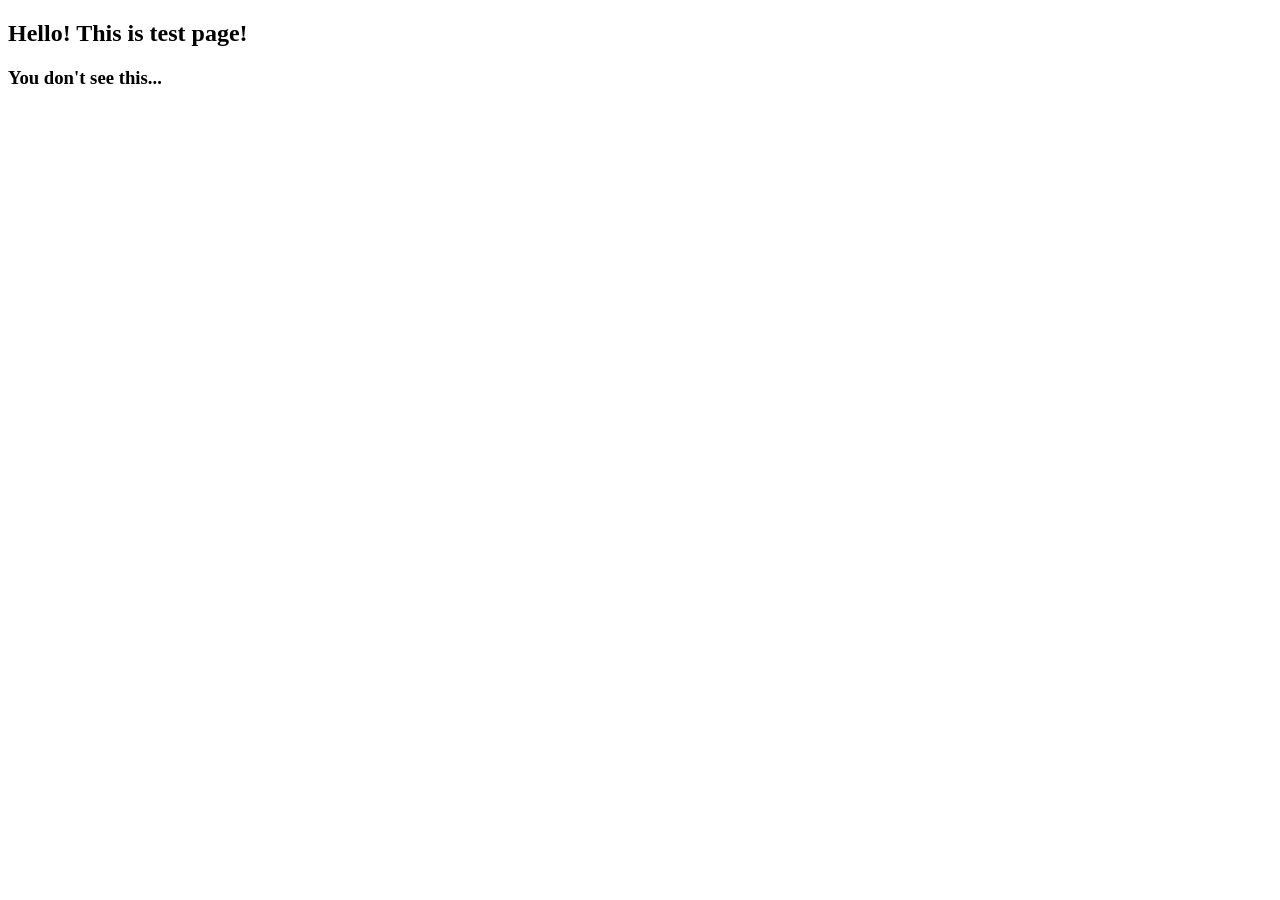
<file: target/classes/templates/index.html>
<!DOCTYPE html>
<html xmlns:th="http://www.thymeleaf.org">
<head>
    <meta charset="UTF-8">
    <title>Enums in Thymeleaf</title>
</head>
<body>
<h2>Hello! This is test page!</h2>
<h3>You don't see this...</h3>
</body>
</html>
</file>
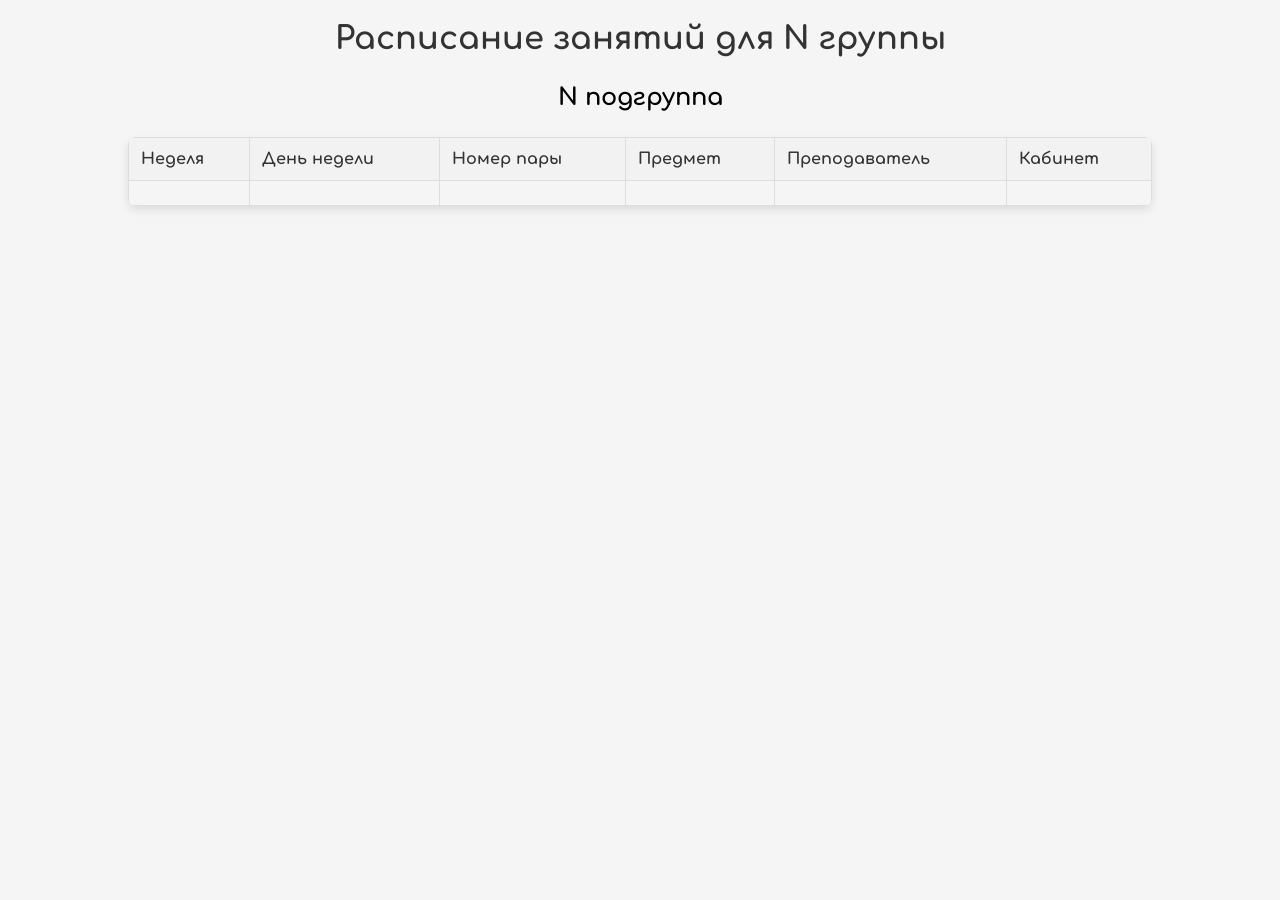
<file: target/classes/templates/lessons.html>
<!DOCTYPE html>
<html lang="ru">
<head>
  <link href='https://fonts.googleapis.com/css?family=Comfortaa' rel='stylesheet'>
  <title>Расписание занятий</title>
  <style>
    body {
      font-family: 'Comfortaa', serif;
      margin: 0;
      padding: 0;
      background-color: #f5f5f5;
    }
    h1 {
      text-align: center;
      color: #333;
    }
    table {
      width: 80%;
      margin: 20px auto;
      border-collapse: collapse;
      border-radius: 8px;
      overflow: hidden;
      box-shadow: 0 4px 8px rgba(0, 0, 0, 0.1);
    }
    th, td {
      border: 1px solid #ddd;
      padding: 12px;
      text-align: left;
    }
    th {
      background-color: #f2f2f2;
      color: #333;
    }
    tr:nth-child(even) {
      background-color: #f9f9f9;
    }
    @media (max-width: 600px) {
      table {
        width: 100%;
      }
    }
    h2 {
      text-align: center;
      padding: 6px;
    }
  </style>
</head>
<body>
<h1>Расписание занятий для N группы</h1>
<table>
  <h2>N подгруппа</h2>
  <thead>
  <tr>
    <th>Неделя</th>
    <th>День недели</th>
    <th>Номер пары</th>
    <th>Предмет</th>
    <th>Преподаватель</th>
    <th>Кабинет</th>
  </tr>
  </thead>
  <tbody>
  <tr th:each="lesson : ${lessons}">
    <td th:text="${lesson.getOdd() == 2 ? 'Чётная' : 'Нечётная'}"></td>
    <td th:text="${lesson.getDayOfWeek()}"></td>
    <td th:text="${lesson.ordinal} + ' пара'"></td>
    <td th:text="${lesson.subject}"></td>
    <td th:text="${lesson.teacher}"></td>
    <td th:text="${lesson.location}"></td>
  </tr>
  </tbody>
</table>
</body>
</html>
</file>
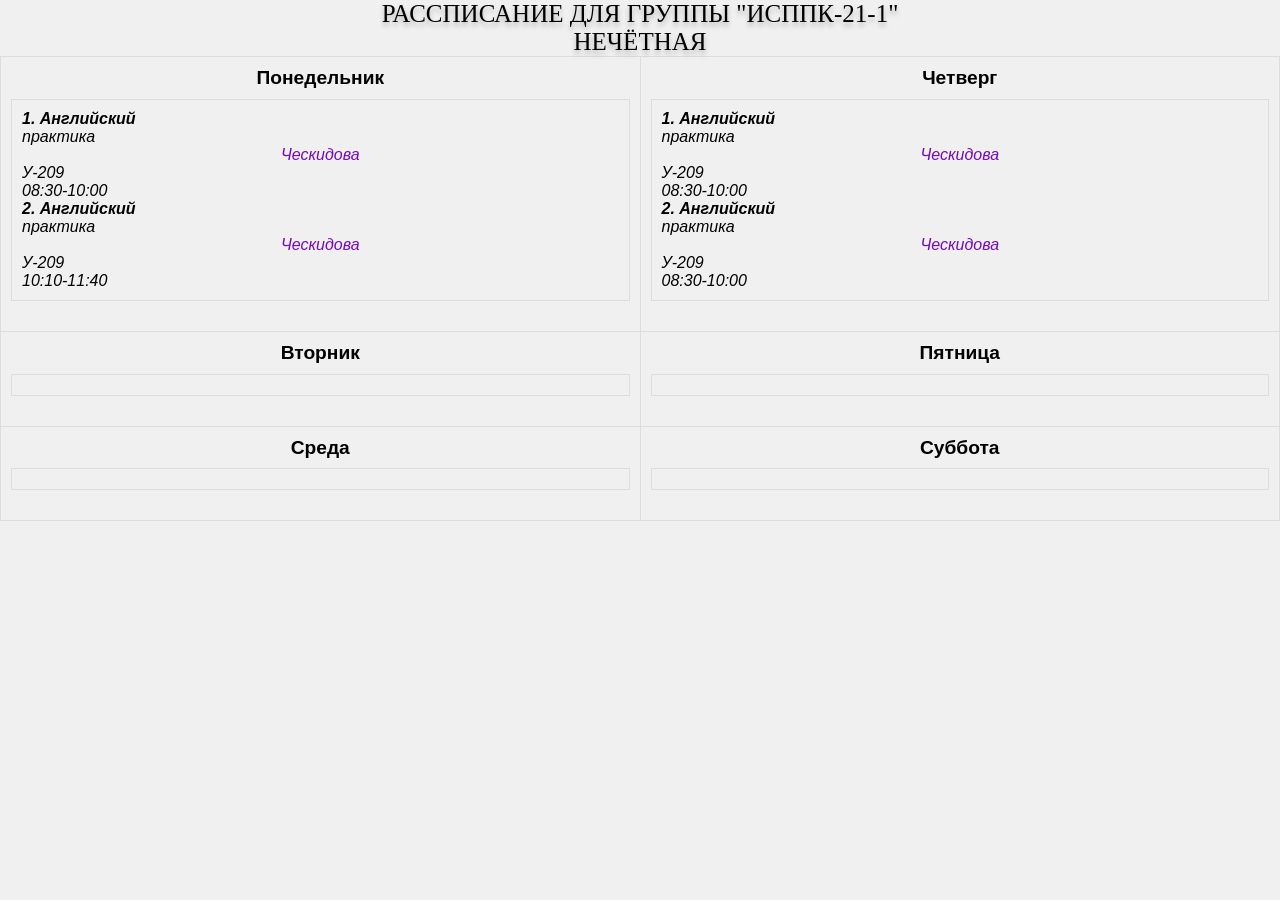
<file: target/classes/templates/test.html>
<!DOCTYPE html>
<html lang="ru">
<head>

<link rel="stylesheet" href="style.css">
<meta charset="UTF-8">
<meta name="viewport" content="width=device-width, initial-scale=1.0">
<title>Расписание</title>

</head>

<body>

<div class="main-page-warp">
<div class="group-name">Рассписание для группы "ИСпПК-21-1"</div>
	<div class="week-name"> Нечётная </div>
	<div class="main-page">
		<table>
			<tbody>
			<tr>
				<!-- Понедельник -->
				<td>
					<div id="day-1-week-1" class="day">
						<div class="day-name">Понедельник</div>
						<table>
							<tr>
								<td>
									<div id="lesson 1-1-1" class="lesson">
										<div class="title">1. Английский</div>
										практика
										<div class="teacher">Ческидова</div>
										<div class="aud">У-209</div>
										<div class="time">08:30-10:00</div>
									</div>
									<div id="lesson 2-1-1" class="lesson">
										<div class="title">2. Английский</div>
										практика
										<div class="teacher">Ческидова</div>
										<div class="aud">У-209</div>
										<div class="time">10:10-11:40</div>


									</div>
								</td>
							</tr>
						</table>
					</div>
				</td>

				<!-- Четверг -->
				<td>
					<div id="day-4-week-1" class="day">
						<div class="day-name">Четверг</div>
						<table>
							<tr>
								<td>
									<div id="lesson 1-4-1" class="lesson">
										<div class="title">1. Английский</div>
										практика
										<div class="teacher">Ческидова</div>
										<div class="aud">У-209</div>
										<div class="time">08:30-10:00</div>
									</div>
									<div id="lesson 2-4-1" class="lesson">
										<div class="title">2. Английский</div>
										практика
										<div class="teacher">Ческидова </div>
										<div class="aud">У-209</div>
										<div class="time">08:30-10:00</div>
									</div>
								</td>
							</tr>
						</table>
					</div>
				</td>

				<!-- Вторник -->
				<tr>
				<td> <!-- ХЗ ЧТО ТУТ ПИСАТЬ class=" "-->
					<div id="day-2-week-1" class="day">
						<div class="day-name">Вторник</div>
						<table>
							<tbody>
								<!-- Фигня ниже обозначает что нет пары, бесполезная вещь... -->
								<tr class="empty"></tr>
								<tr>
									<td id="lesson-2-3-1">

										<div class="lesson-warp"> <!--class="less-warp"?-->
											<div class="lesson-group-1">

											</div>
											<div class="lesson-group-2">

											</div>
										</div>

									</td>
								</tr>
							</tbody>
						</table>
					</div>
				</td>

				<!-- Пятница -->
				<td ><!-- ХЗ ЧТО ТУТ ПИСАТЬ class=" "--> 
					<div id="day-5-week-1" class="day">
						<div class="day-name">Пятница</div>
						<table> 
							<tbody>
								<!-- Фигня ниже обозначает что нет пары, бесполезная вещь... -->
								<tr class="empty"></tr>
								<tr>
									<td id="lesson-2-4-1">
									
									</td>
								</tr>
							</tbody>
						</table>
					</div>
				</td>

				<!-- Среда -->
				<tr>
				<td ><!-- ХЗ ЧТО ТУТ ПИСАТЬ class=" "-->
					<div id="day-3-week-1" class="day">
						<div class="day-name">Среда</div>
						<table> 
							<tbody>
								<!-- Фигня ниже обозначает что нет пары, бесполезная вещь... -->
								<tr class="empty"></tr>
								<tr>
									<td id="lesson-2-5-1">
										
										<div class="lesson-warp"> <!--class="less-warp"?-->
											<div class="lesson-group-1">
											
											</div>
											<div class="lesson-group-2">
											
											</div>
										</div>
										
									</td>
								</tr>
							</tbody>
						</table>
					</div>
				</td>
				
				<td ><!-- ХЗ ЧТО ТУТ ПИСАТЬ class=" "--> 
					<div id="day-6-week-1" class="day">
						<div class="day-name">Суббота</div>
						<table> 
							<tbody>
								<!-- Фигня ниже обозначает что нет пары, бесполезная вещь... -->
								<tr class="empty"></tr>
								<tr>
									<td id="lesson-2-6-1">
									
									</td>
								</tr>
							</tbody>
						</table>
					</div>
				</td>
				
			</tr>
			</tbody>
		</table>
	</div>
</div>

</body>
</html>
</file>
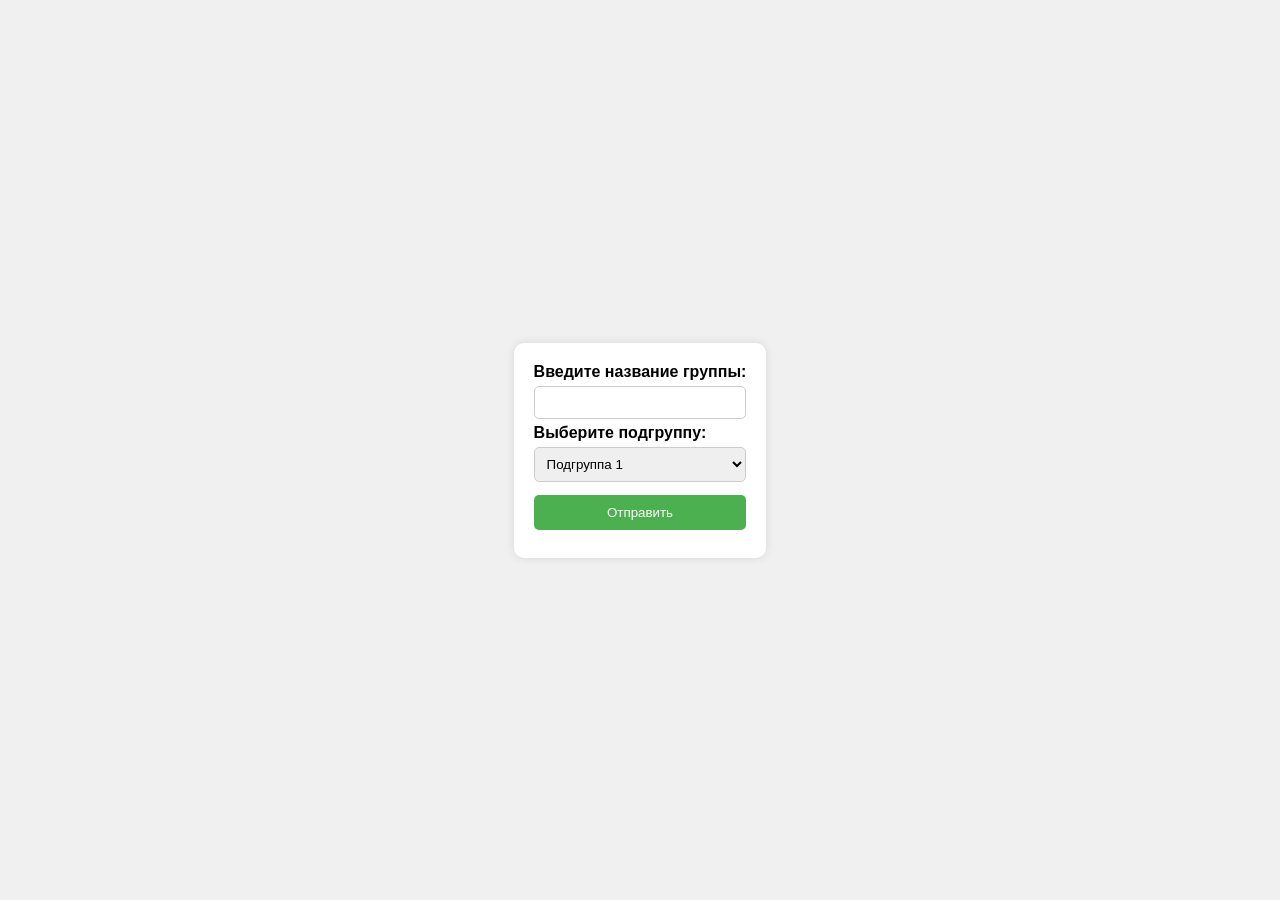
<file: target/classes/templates/welcumPage.html>
<!DOCTYPE html>
<html lang="ru">
<head>
    <meta charset="UTF-8">
    <meta name="viewport" content="width=device-width, initial-scale=1.0">
    <title>Выбор Группы</title>
    <style>
        body {
            font-family: Arial, sans-serif;
            background-color: #f0f0f0;
            margin: 0;
            padding: 0;
            display: flex;
            justify-content: center;
            align-items: center;
            height: 100vh;
        }
        form {
            background-color: #fff;
            padding: 20px;
            border-radius: 10px;
            box-shadow: 0 0 10px rgba(0, 0, 0, 0.1);
        }
        label {
            font-weight: bold;
        }
        input[type="text"],
        select {
            width: 100%;
            padding: 8px;
            margin: 5px 0;
            border: 1px solid #ccc;
            border-radius: 5px;
            box-sizing: border-box;
        }
        input[type="submit"] {
            width: 100%;
            background-color: #4CAF50;
            color: white;
            padding: 10px 20px;
            margin: 8px 0;
            border: none;
            border-radius: 5px;
            cursor: pointer;
        }
        input[type="submit"]:hover {
            background-color: #45a049;
        }
    </style>
</head>
<body>
<form id="group-form" action="/start" method="post">
    <label for="group_text">Введите название группы:</label><br>
    <input type="text" id="group_text" name="group_text" required><br>
    <label for="subgroup">Выберите подгруппу:</label><br>
    <select id="subgroup" name="subgroup">
        <option value="1">Подгруппа 1</option>
        <option value="2">Подгруппа 2</option>
    </select><br>
    <input type="submit" value="Отправить">
</form>
</body>
</html>
</file>
<file: target/classes/templates/style.css>
body {
    font-family: Arial, sans-serif;
    margin: 0;
    padding: 0;
    background-color: #f0f0f0;
}

.container {
    max-width: 800px;
    margin: 20px auto;
    background-color: #fff;
    padding: 20px;
    border-radius: 8px;
    box-shadow: 0 0 10px rgba(0, 0, 0, 0.1);
}

.day {
    margin-bottom: 20px;

}

.day-name {
    font-size: 1.2em;
    font-weight: bold;
    margin-bottom: 10px;
    text-align: center;
}

table {
    width: 100%;
    border-collapse: collapse;
}

table td {
    border: 1px solid #ddd;
    padding: 10px;
}

.group-name {
    font-size: 25px;
    text-transform: uppercase;
    font-family: "Georgia", serif;
    text-align: center;

    text-shadow: 0 4px 5px rgba(0,0,0,.25);
}

.week-name {
    font-family: "Verdana",serif;

    text-align: center;
    font-size: 25px;
    text-transform: uppercase;
    cursor: pointer;

    text-shadow: 0 4px 5px rgba(0,0,0,.25);
}

.title {
    font-weight: bold;
}

.ad {
    color: #666;
}

.teacher{
    color: #7608ba;
    text-decoration: none;
}

.lesson {
    font-style: italic;
}

.teacher a:hover {
    text-decoration: underline;
}

.aud {
    font-style: italic;
}

.teacher {
    display: flex;
    flex-direction: row;
    justify-content: space-evenly;
}
</file>
